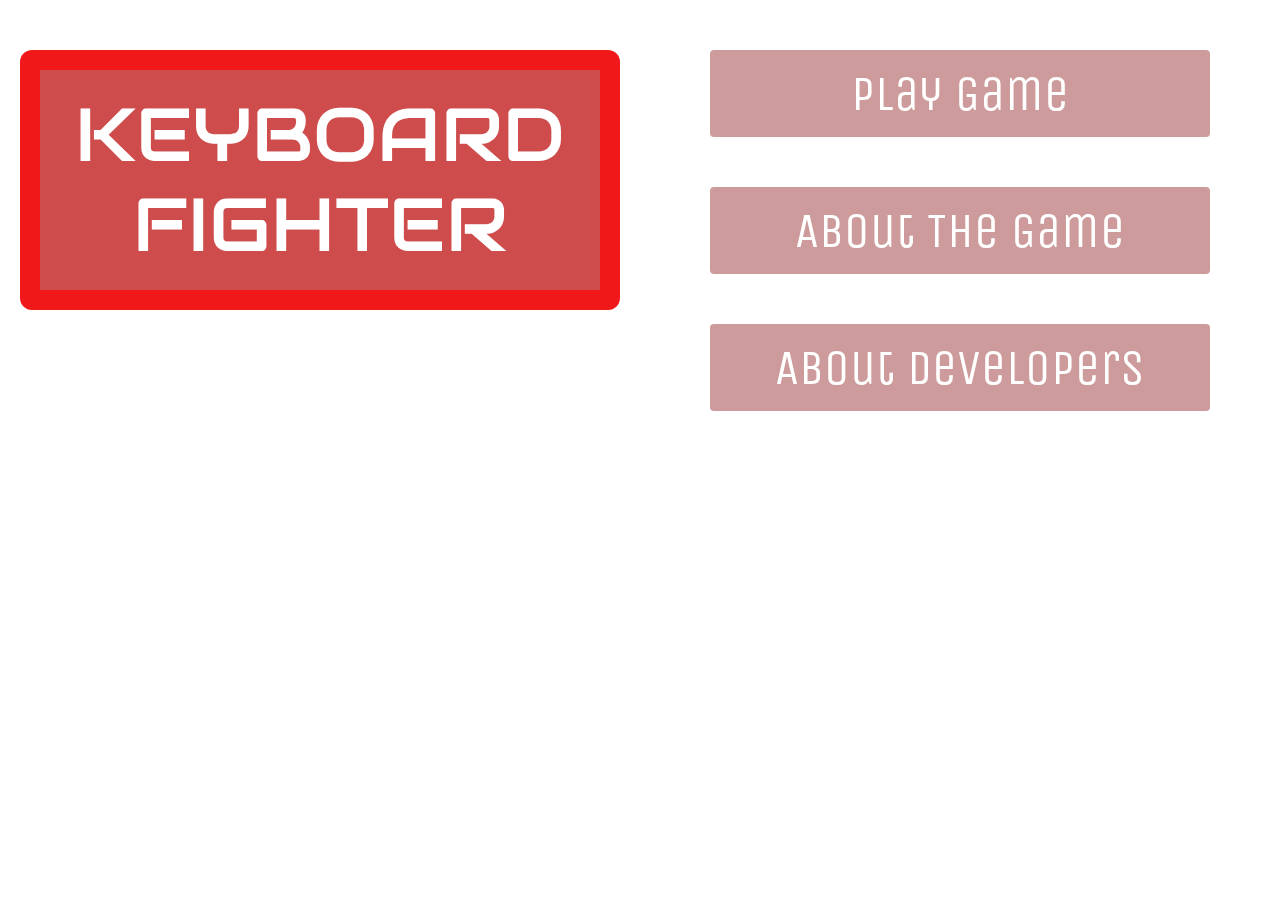
<file: index (1).html>
<!DOCTYPE html>
<html lang="en">
    <head>
        <meta charset="UTF-8" />
        <meta name="viewport" content="width=device-width, initial-scale=1.0" />
        <link href="https://fonts.google.com/specimen/Philosopher rel="stylesheet">
		<link href="https://fonts.googleapis.com/css2?family=Audiowide&amp;display=swap" rel="stylesheet">
        <link href="https://fonts.googleapis.com/css2?family=Unica+One&display=swap" rel="stylesheet">
        <link rel="preconnect" href="https://fonts.googleapis.com">
        <link rel="preconnect" href="https://fonts.gstatic.com" crossorigin>
        <link href="https://fonts.googleapis.com/css2?family=Comfortaa:wght@300&display=swap" rel="stylesheet">
        <link rel="stylesheet" href="https://cdn.jsdelivr.net/npm/bootstrap-icons@1.8.1/font/bootstrap-icons.css">
        <link rel="icon" type="image/x-icon" href="images/favicon.png">
        <link rel="stylesheet" href="https://cdn.jsdelivr.net/npm/bootstrap@4.0.0/dist/css/bootstrap.min.css" integrity="sha384-Gn5384xqQ1aoWXA+058RXPxPg6fy4IWvTNh0E263XmFcJlSAwiGgFAW/dAiS6JXm" crossorigin="anonymous">
        <script src="https://code.jquery.com/jquery-3.2.1.slim.min.js" integrity="sha384-KJ3o2DKtIkvYIK3UENzmM7KCkRr/rE9/Qpg6aAZGJwFDMVNA/GpGFF93hXpG5KkN" crossorigin="anonymous"></script>
        <script src="https://cdn.jsdelivr.net/npm/popper.js@1.12.9/dist/umd/popper.min.js" integrity="sha384-ApNbgh9B+Y1QKtv3Rn7W3mgPxhU9K/ScQsAP7hUibX39j7fakFPskvXusvfa0b4Q" crossorigin="anonymous"></script>
        <script src="https://cdn.jsdelivr.net/npm/bootstrap@4.0.0/dist/js/bootstrap.min.js" integrity="sha384-JZR6Spejh4U02d8jOt6vLEHfe/JQGiRRSQQxSfFWpi1MquVdAyjUar5+76PVCmYl" crossorigin="anonymous"></script>
      
        <title>Homepage</title>
        <style>
            body {
                background-image: url(https://i.gifer.com/Nb3E.gif);
                background-size: cover;
                background-repeat: no-repeat;
                color: white;
                text-align: center;
                margin-top: 20px;
            }
            #title {
                margin-top: 30px;
                font-family: "Audiowide", sans-serif;
                background-color: #c72e2eda;
                padding: 20px;
                border: 20px solid #ff0000ae;
                border-radius: 12px;
                color: white;
                font-size: 75px;
                width: 600px;
                margin-left: auto;
                margin-right: auto;
            }
            #text {
                font-family: 'Comfortaa', cursive;
                position: relative;
                color: black;
                background-color: white;
                padding: 20px;
                border-radius: 30px;
                margin-bottom: 20px;
            }
            #text-header {
                border-bottom: 0.175rem solid #ff6565ab;
                width: 50%;
                margin-left: auto;
                margin-right: auto;
            }
            .btn-dark {
                margin-top: 30px;
                background-color: #b46a6aab;
                color: white;
                font-family: 'Unica One', cursive;
                text-align: center;
                margin-bottom: 20px;
                position: relative;
                font-size: 50px;
                width: 500px;              
                overflow: hidden;
                outline: none;
                border: none;
            }
            .btn-dark:hover{
                background-color: #ff6565ab;
            }
            .keyboard-img {
                max-width:500px;
                max-height: 500px;
            }
        </style>
    </head>

    <body>
        <div class="container-fluid">
            <div class="row">
                <div class="col-sm-6">
                    <h1 id="title">KEYBOARD FIGHTER</h1>
                </div>
                <div class="col-sm-6">
                    <button class="btn btn-dark" onclick="window.location.href='KeyboardFighter.html'" style="margin-top: 30px;">Play Game</button><br>
                    <button class="btn btn-dark" onclick="window.location.href='AboutTheGame.html'">About The Game</button><br>
                    <button class="btn btn-dark" onclick="window.location.href='AboutDevelopers.html'">About Developers</button><br>
                </div>
            </div>
        </div>
        
    </body>
</html>
</file>
